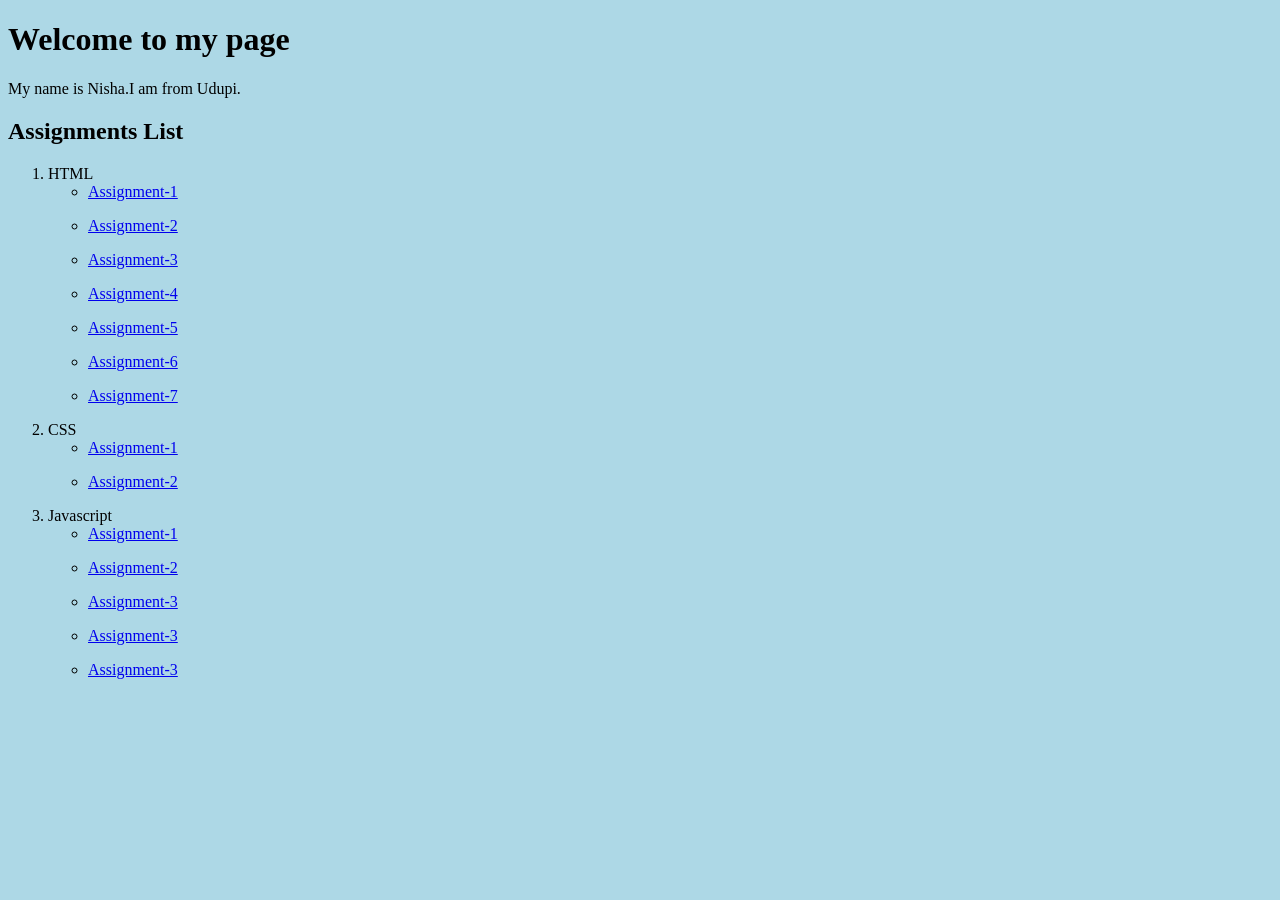
<file: index.html>
<!DOCTYPE html>
<html>
<head>
    <style>
        body {
            background-color: lightblue;
        }
    </style>
</head>
<body>
    <h1>Welcome to my page</h1>
    <p>My name is Nisha.I am from Udupi.</p>
    <h2>Assignments List</h2>
    <ol>
        <li>HTML</li>
        <ul>
            <li><a href="https://nishanayak8.github.io/sem4-fet/Assignments/one.html">Assignment-1</a></p>
            <li><a href="https://nishanayak8.github.io/sem4-fet/Assignments/two.html">Assignment-2</a></p>
            <li><a href="https://nishanayak8.github.io/sem4-fet/Assignments/three.html">Assignment-3</a></p>
            <li><a href="https://nishanayak8.github.io/sem4-fet/Assignments/four.html">Assignment-4</a></p>
            <li><a href="https://nishanayak8.github.io/sem4-fet/Assignments/five.html">Assignment-5</a></p>
            <li><a href="https://nishanayak8.github.io/sem4-fet/Assignments/six.html">Assignment-6</a></p>
            <li><a href="https://nishanayak8.github.io/sem4-fet/Assignments/seven.html">Assignment-7</a></p>
        </ul>

        <li>CSS</li>
        <ul>
            <li><a href="https://nishanayak8.github.io/sem4-fet/Assignments/one_css.html">Assignment-1</a></p></li>
            <li><a href="https://nishanayak8.github.io/sem4-fet/Assignments/two_css.html">Assignment-2</a></p></li>
        </ul>

        <li>Javascript</li>
        <ul>
            <li><a href="https://nishanayak8.github.io/sem4-fet/Assignments/one_css_js.html">Assignment-1</a></p></li>
            <li><a href="https://nishanayak8.github.io/sem4-fet/Assignments/two_css_js.html">Assignment-2</a></p></li>
            <li><a href="https://nishanayak8.github.io/sem4-fet/Assignments/three_css_js.html">Assignment-3</a></p></li>
            <li><a href="https://nishanayak8.github.io/sem4-fet/Assignments/four_css_js.html">Assignment-3</a></p></li>
            <li><a href="https://nishanayak8.github.io/sem4-fet/Assignments/five_css_js.html">Assignment-3</a></p></li>
            
        </ul>
    </ol>
</body>
</html>
</file>
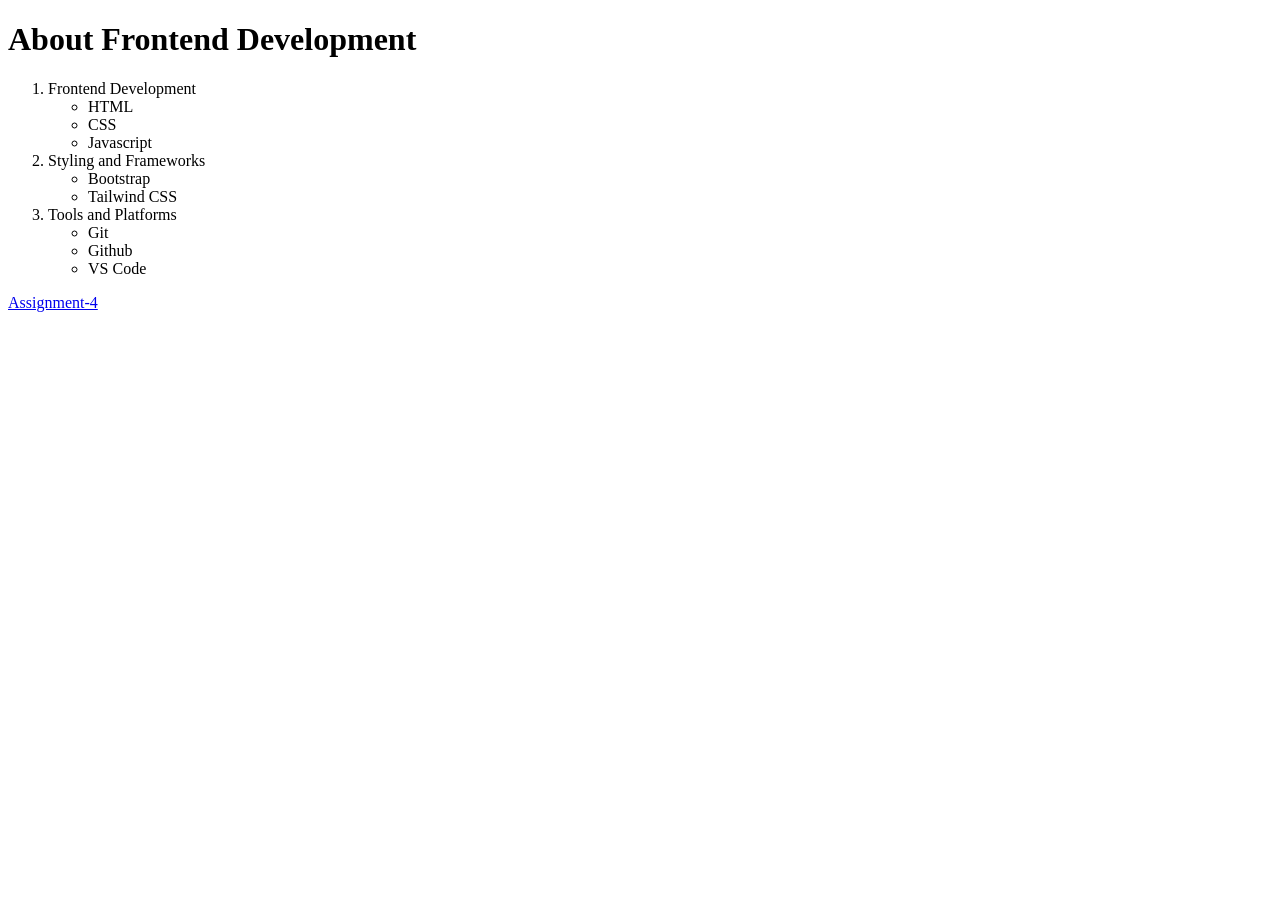
<file: Assignments/five.html>
<!DOCTYPE html>
<html lang="en">
<head>
    <meta charset="UTF-8">
    <meta name="viewport" content="width=device-width, initial-scale=1.0">
    <title>Lists</title>
</head>
<body>
    <h1>About Frontend Development</h1>
    <ol>
        <li>Frontend Development</li>
        <ul>
            <li>HTML</li>
            <li>CSS</li>
            <li>Javascript</li>
        </ul>

        <li>Styling and Frameworks</li>
        <ul>
            <li>Bootstrap</li>
            <li>Tailwind CSS</li>
        </ul>

        <li>Tools and Platforms</li>
        <ul>
            <li>Git</li>
            <li>Github</li>
            <li>VS Code</li>
        </ul>
    </ol>
    <p><a href="https://nishanayak8.github.io/sem4-fet/Assignments/four.html">Assignment-4</a></p>
    
</body>
</html>
</file>
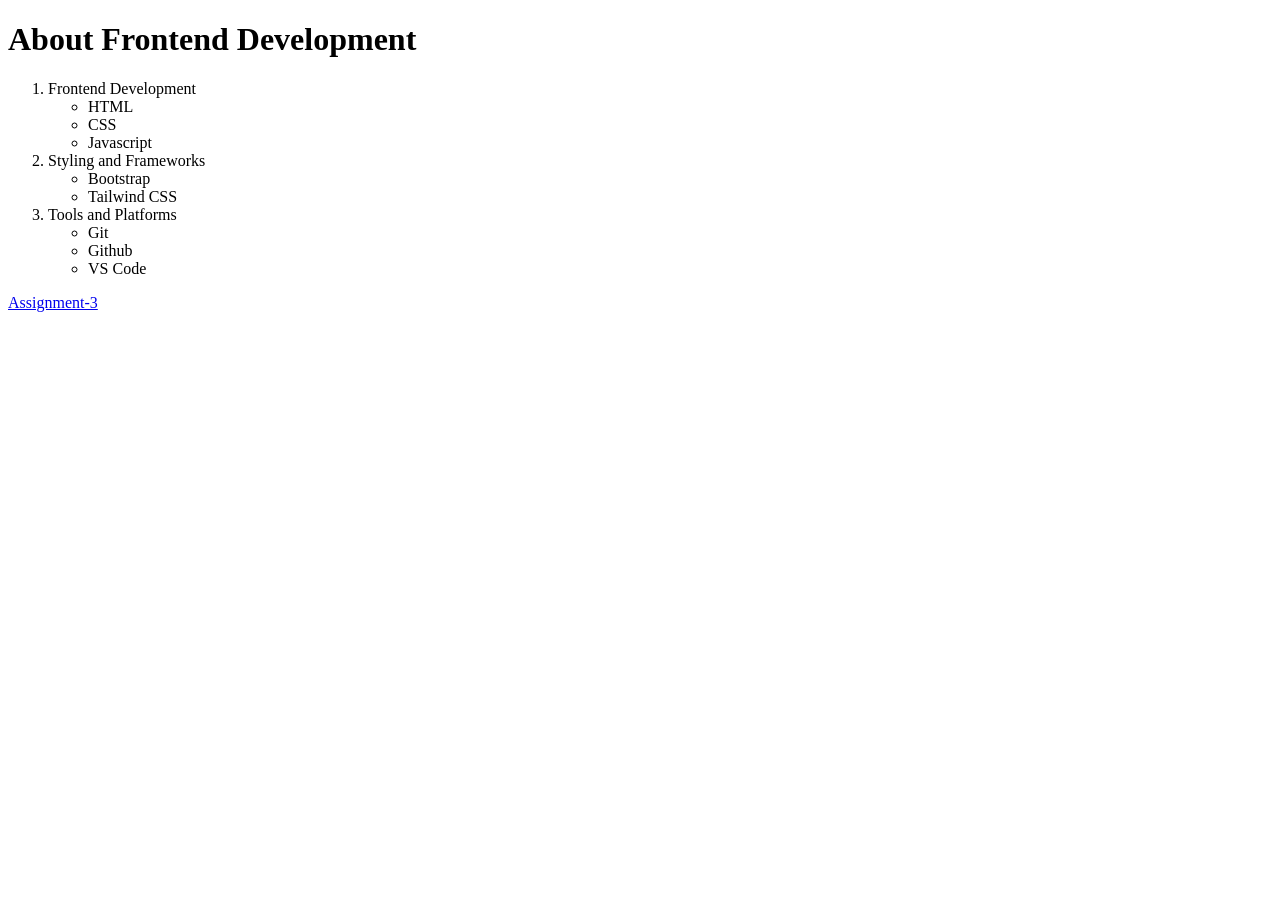
<file: Assignments/four.html>
<!DOCTYPE html>
<html lang="en">
<head>
    <meta charset="UTF-8">
    <meta name="viewport" content="width=device-width, initial-scale=1.0">
    <title>Lists</title>
</head>
<body>
    <h1>About Frontend Development</h1>
    <ol>
        <li>Frontend Development</li>
        <ul>
            <li>HTML</li>
            <li>CSS</li>
            <li>Javascript</li>
        </ul>

        <li>Styling and Frameworks</li>
        <ul>
            <li>Bootstrap</li>
            <li>Tailwind CSS</li>
        </ul>

        <li>Tools and Platforms</li>
        <ul>
            <li>Git</li>
            <li>Github</li>
            <li>VS Code</li>
        </ul>
    </ol>
    <p><a href="https://nishanayak8.github.io/sem4-fet/Assignments/three.html">Assignment-3</a></p>
    
</body>
</html>
</file>
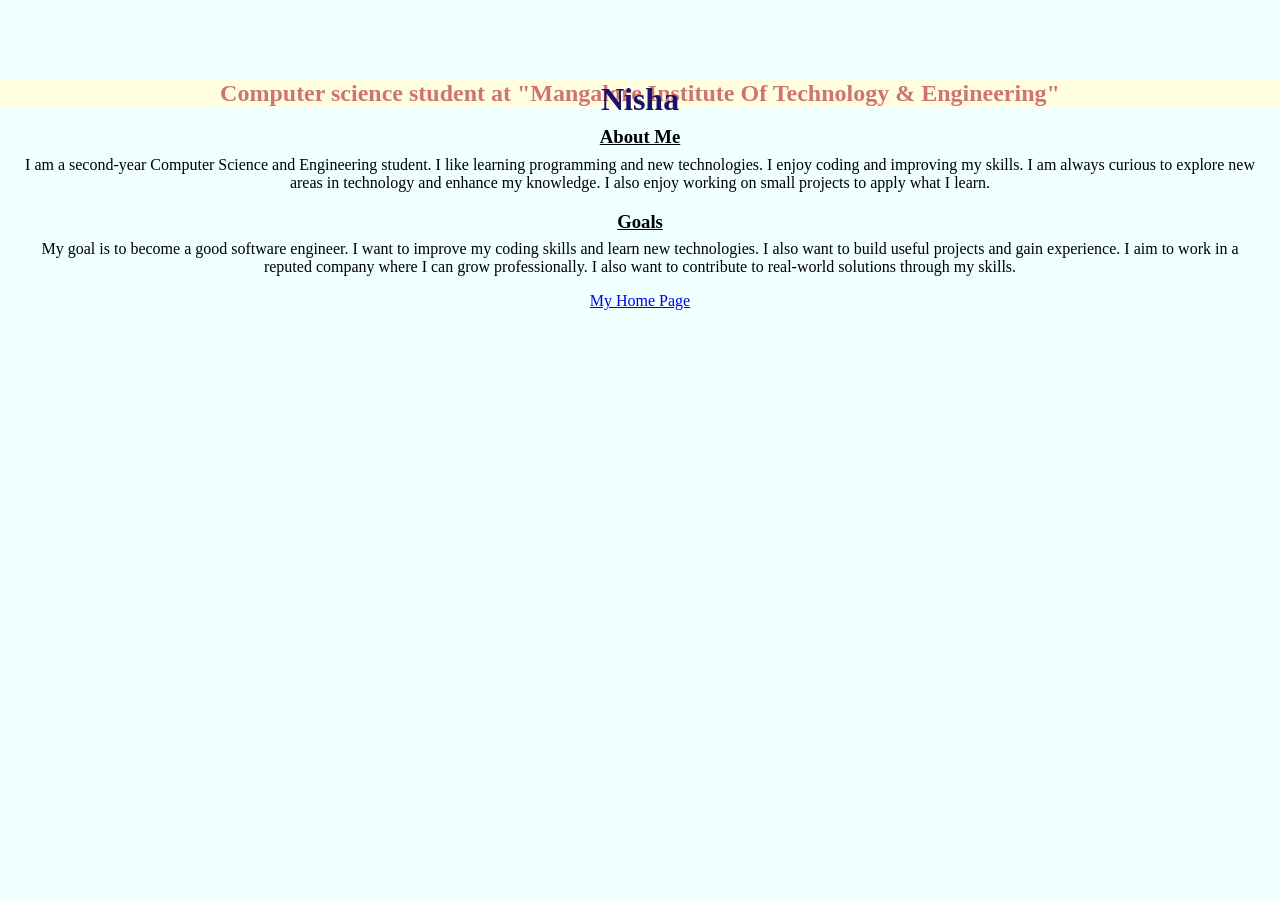
<file: Assignments/four_css_js.html>
<!DOCTYPE html>
<html lang="en">
<head>
    <meta charset="UTF-8">
    <meta name="viewport" content="width=device-width, initial-scale=1.0">
    <title>My Portfolio</title>

    <style>

        body {
            background-color: azure;
            margin: 0;
            padding: 0;
        }

        /* NAME */
        .main-title {
            text-align: center;
            color: rgb(26, 18, 108);
            font-family: 'Times New Roman', Times, serif;
            font-weight: bold;

            position: relative;
            top: 60px;     /* creates overlap */
            z-index: 10;
        }

        /* COURSE LINE */
        #myCourse {
            text-align: center;
            color: rgb(206, 116, 116);
            margin-bottom: 20px;
            cursor: pointer;

            position: relative;
            top: 0px;
            z-index: 1;   /* stays on top */
            background-color: lightyellow;
        }

        p.myDescription {
            text-align: center;
            font-size: 16px;
            padding: 0 20px;
        }

        h3 {
            text-align: center;
            text-decoration-line: underline;
            line-height: 0;
            text-decoration-style: solid;
            margin-top: 30px;
        }

    </style>
</head>

<body>

    <h1 class="main-title">Nisha</h1>

    <h2 id="myCourse">
        Computer science student at "Mangalore Institute Of Technology & Engineering"
    </h2>

    <h3>About Me</h3>

    <p class="myDescription">
        I am a second-year Computer Science and Engineering student. 
        I like learning programming and new technologies. 
        I enjoy coding and improving my skills. 
        I am always curious to explore new areas in technology and enhance my knowledge. 
        I also enjoy working on small projects to apply what I learn.
    </p>

    <h3>Goals</h3>

    <p class="myDescription">
        My goal is to become a good software engineer. 
        I want to improve my coding skills and learn new technologies. 
        I also want to build useful projects and gain experience. 
        I aim to work in a reputed company where I can grow professionally. 
        I also want to contribute to real-world solutions through my skills.
    </p>

    <p style="text-align: center;">
        <a href="https://nishanayak8.github.io/sem4-fet/" target="_blank">
            My Home Page
        </a>
    </p>

    <script src="one_script.js"></script>

</body>
</html>
</file>
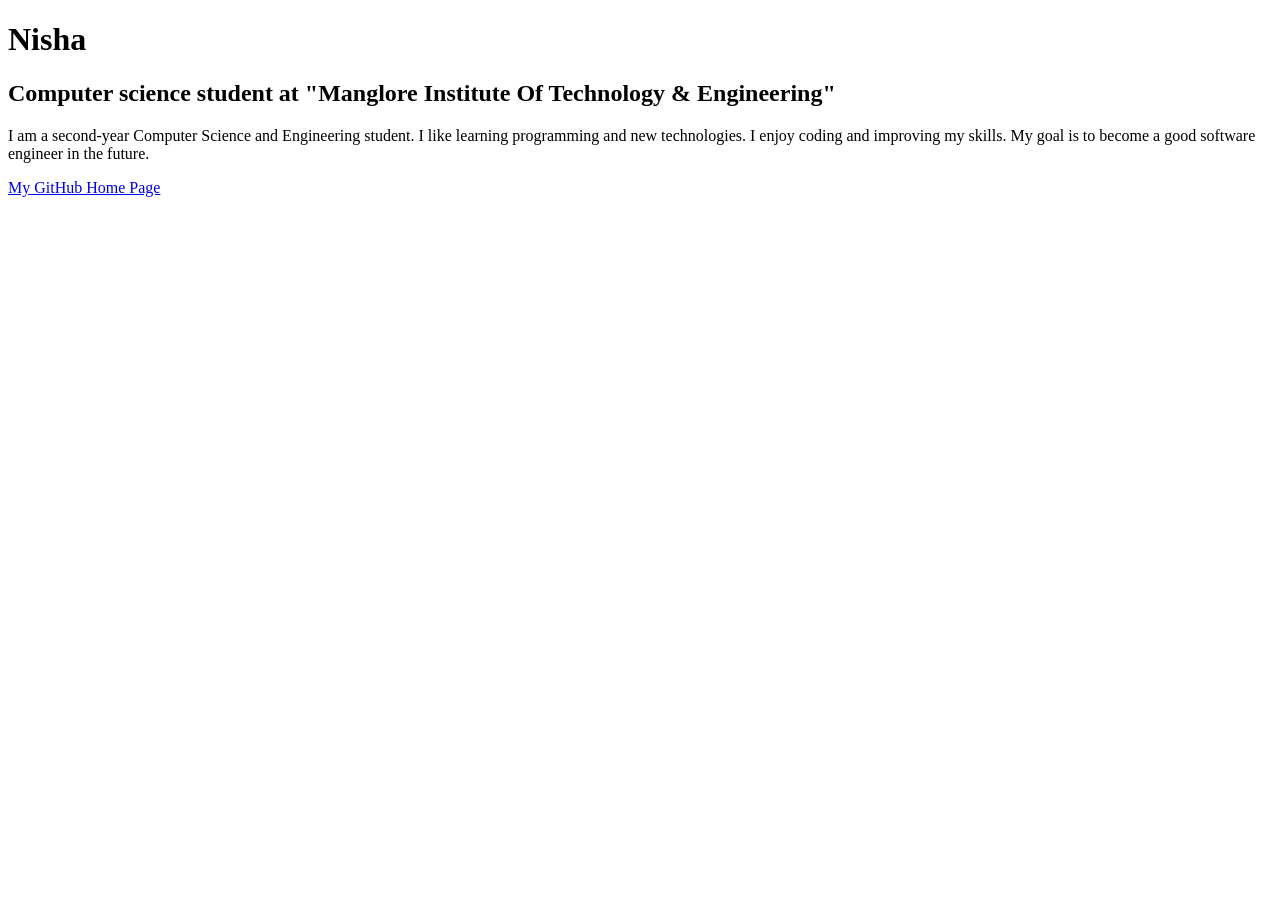
<file: Assignments/one.html>
<!DOCTYPE html>
<html lang="en">
<head>
    <meta charset="UTF-8">
    <meta name="viewport" content="width=device-width, initial-scale=1.0">
    <title>My Portfolio</title>
</head>
<body>
    <h1>Nisha</h1>
    <h2>Computer science student at "Manglore Institute Of Technology & Engineering"</h2>
    <p>I am a second-year Computer Science and Engineering student. I like learning programming and new technologies. I enjoy coding and improving my skills. My goal is to become a good software engineer in the future.</p>
    <p><a href="https://nishanayak8.github.io/sem4-fet/">My GitHub Home Page</a></p>
</body>
</html>
</file>
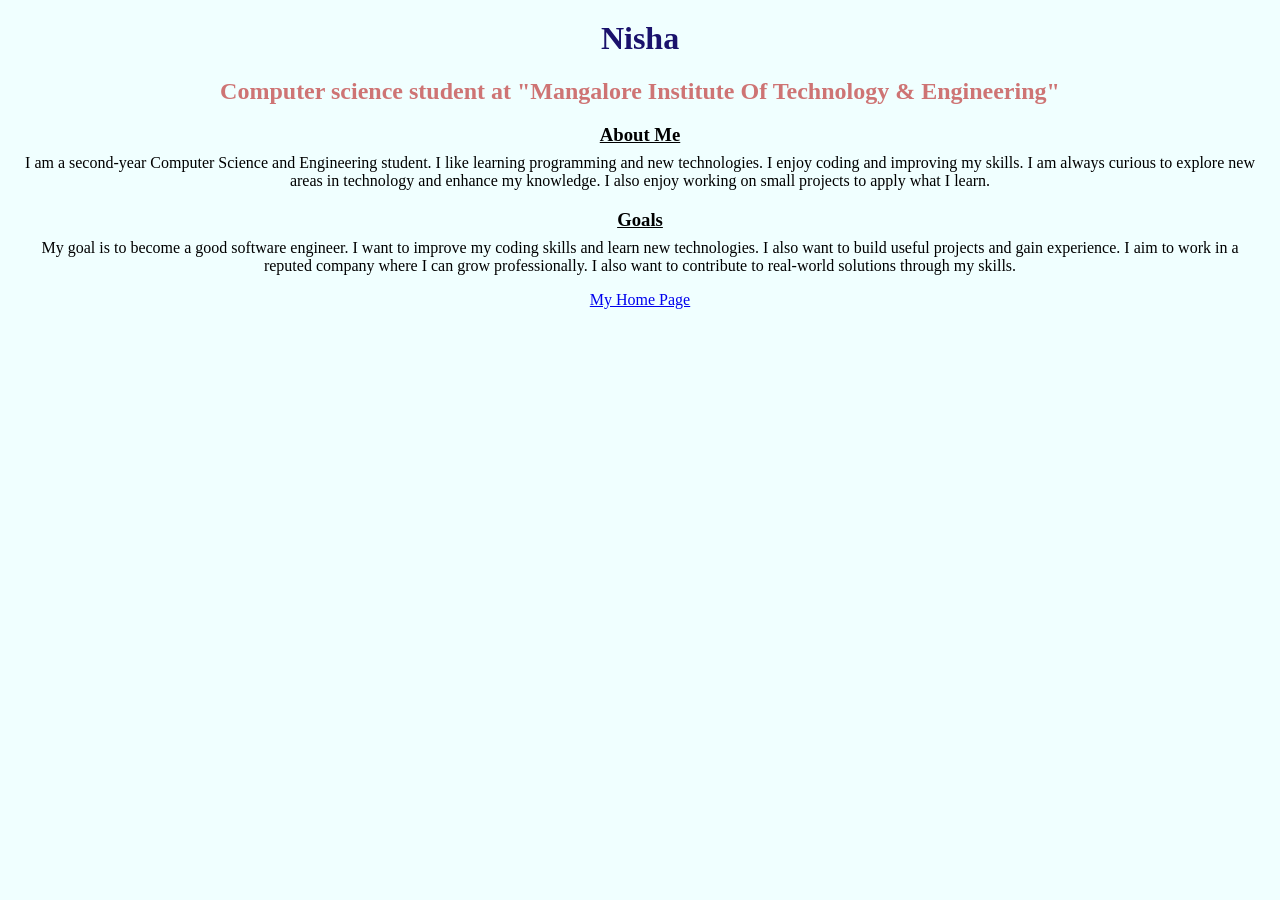
<file: Assignments/one_css.html>
<!DOCTYPE html>
<html lang="en">
<head>
    <meta charset="UTF-8">
    <meta name="viewport" content="width=device-width, initial-scale=1.0">
    <title>My Portfolio</title>

    <style>
        body {
            background-color :azure;
            margin: 0;
            padding: 0;
        }

        .main-title {
            text-align: center;
            color: rgb(26, 18, 108);
            font-family: 'Times New Roman', Times, serif;
            font-weight: bold;
            margin-top: 20px;
        }

        #myCourse {
            text-align: center;
            color: rgb(206, 116, 116);
            margin-bottom: 20px;
        }

        p.myDescription {
            text-align: center;
            font-size: 16px;
            padding: 0 20px;
        }

        h3 {
            text-align: center;
            text-decoration-line: underline;
            line-height: 0;
            text-decoration-style: solid;
            margin-top: 30px;
        }

    </style>
</head>

<body>

    <h1 class="main-title">Nisha</h1>

    <h2 id="myCourse">
        Computer science student at "Mangalore Institute Of Technology & Engineering"
    </h2>

    <h3>About Me</h3>
    <p class="myDescription">
        I am a second-year Computer Science and Engineering student. 
        I like learning programming and new technologies. 
        I enjoy coding and improving my skills. 
        I am always curious to explore new areas in technology and enhance my knowledge. 
        I also enjoy working on small projects to apply what I learn.
    </p>

    <h3>Goals</h3>
    <p style="text-align: center; font-size: 16px; padding: 0 20px;">
        My goal is to become a good software engineer. 
        I want to improve my coding skills and learn new technologies. 
        I also want to build useful projects and gain experience. 
        I aim to work in a reputed company where I can grow professionally. 
        I also want to contribute to real-world solutions through my skills.
    </p>

    <p style="text-align: center;">
        <a href="https://nishanayak8.github.io/sem4-fet/" target="_blank">
            My Home Page
        </a>
    </p>

</body>
</html>
</file>
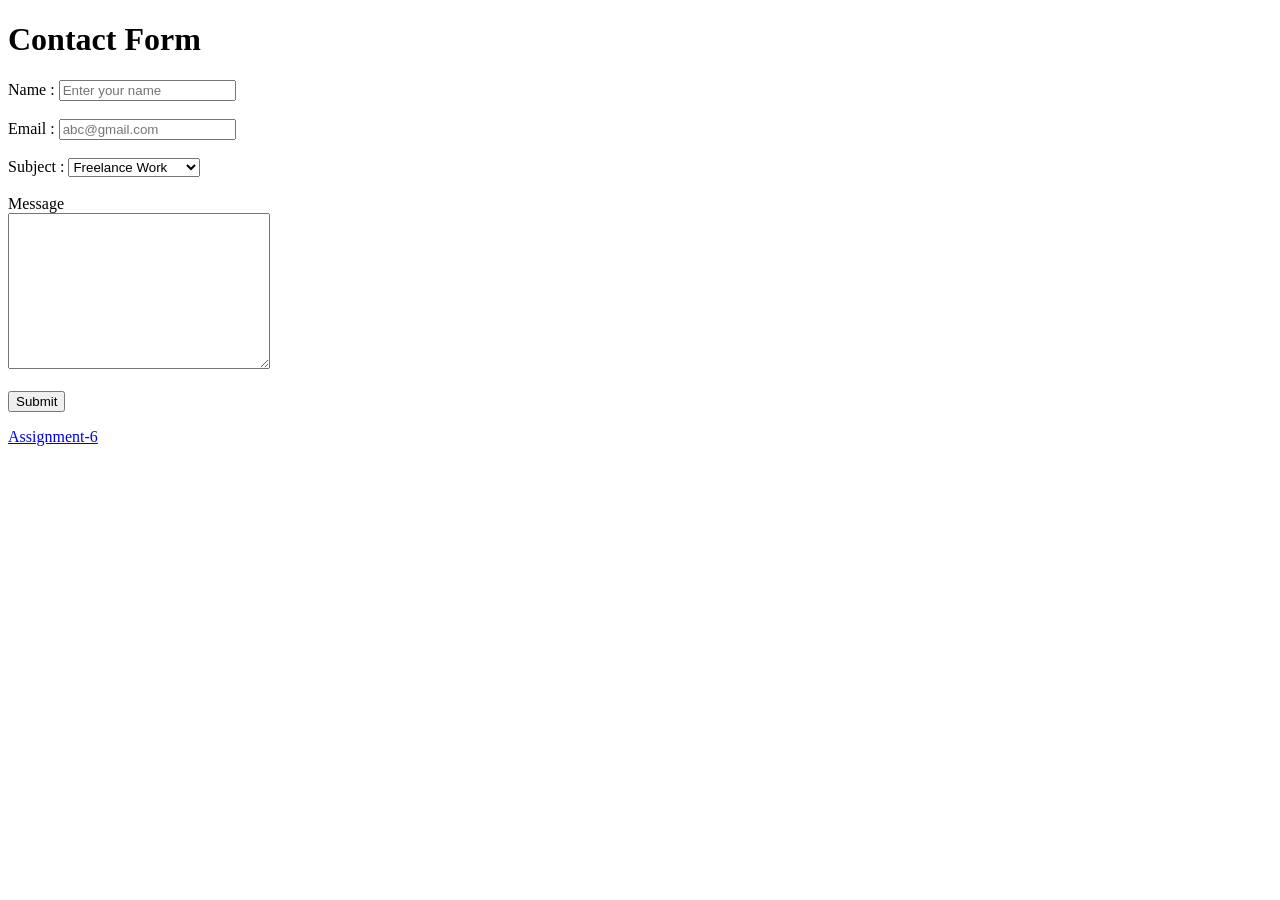
<file: Assignments/seven.html>
<!DOCTYPE html>
<html lang="en">
<head>
    <meta charset="UTF-8">
    <meta name="viewport" content="width=device-width, initial-scale=1.0">
    <title>Form-Example</title>
</head>
<body>
    <h1>Contact Form</h1>
    <form>
        <label for="name">Name : </label>
        <input type="text" for="name" name="username" placeholder="Enter your name">
        <br><br>

        <label for="email">Email : </label>
        <input type="email" id="email" name="email" placeholder="abc@gmail.com" required>
        <br><br>

        <label for="subjects">Subject : </label>
        <select name="Subjects" id="subjects">
            <option value="freelance">Freelance Work</option>
            <option value="internship">Internship</option>
            <option value="project">Project Discussion</option>
        </select>
        <br><br>

        <label for="message">Message</label>
        <br>
        <textarea name="message" id="message" cols="30" rows="10"></textarea>
        <br><br>

        <input type="submit" value="Submit">
    </form>
    <p><a href="https://nishanayak8.github.io/sem4-fet/Assignments/six.html">Assignment-6</a></p>
</body>
</html>
</file>
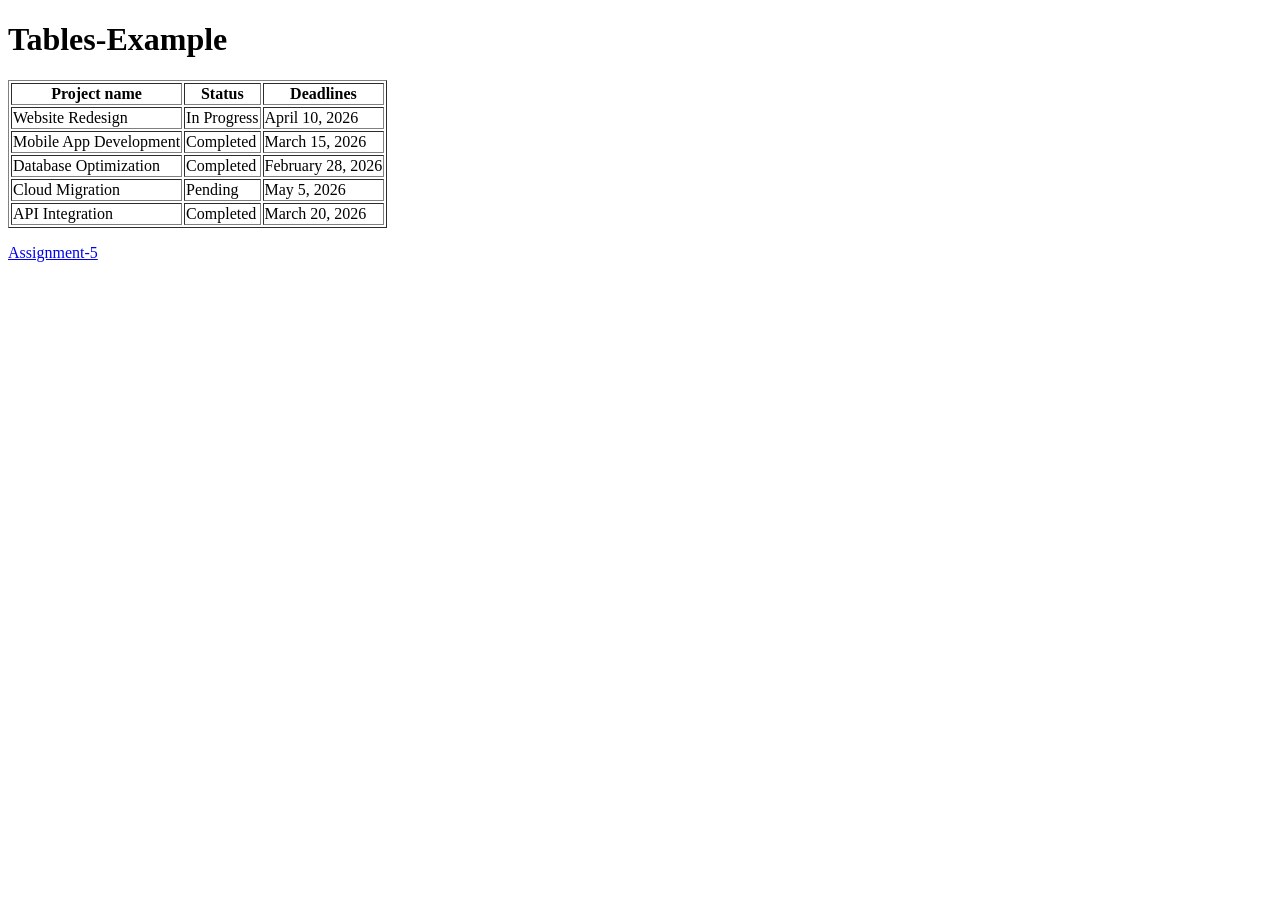
<file: Assignments/six.html>
<!DOCTYPE html>
<html lang="en">
<head>
    <meta charset="UTF-8">
    <meta name="viewport" content="width=device-width, initial-scale=1.0">
    <title>Table Example</title>
</head>
<body>
    <h1>Tables-Example</h1>
    <table border="1">
        <tr>
            <th>Project name</th>
            <th>Status</th>
            <th>Deadlines</th>
        </tr>
      
        <tr>
            <td>Website Redesign</td>
            <td>In Progress</td>
            <td>April 10, 2026</td>
        </tr>
      
        <tr>
          <td>Mobile App Development</td>
          <td>Completed</td>
          <td>March 15, 2026</td>
        </tr>

        <tr>
          <td>Database Optimization</td>
          <td>Completed</td>
          <td>February 28, 2026</td>
        </tr>
        
        <tr>
          <td>Cloud Migration</td>
          <td>Pending</td>
          <td>May 5, 2026</td>
        </tr>
        
        <tr>
          <td>API Integration</td>
          <td>Completed</td>
          <td>March 20, 2026</td>
        </tr>
    </table>
    <p><a href="https://nishanayak8.github.io/sem4-fet/Assignments/five.html">Assignment-5</a></p>
    
</body>
</html>
</file>
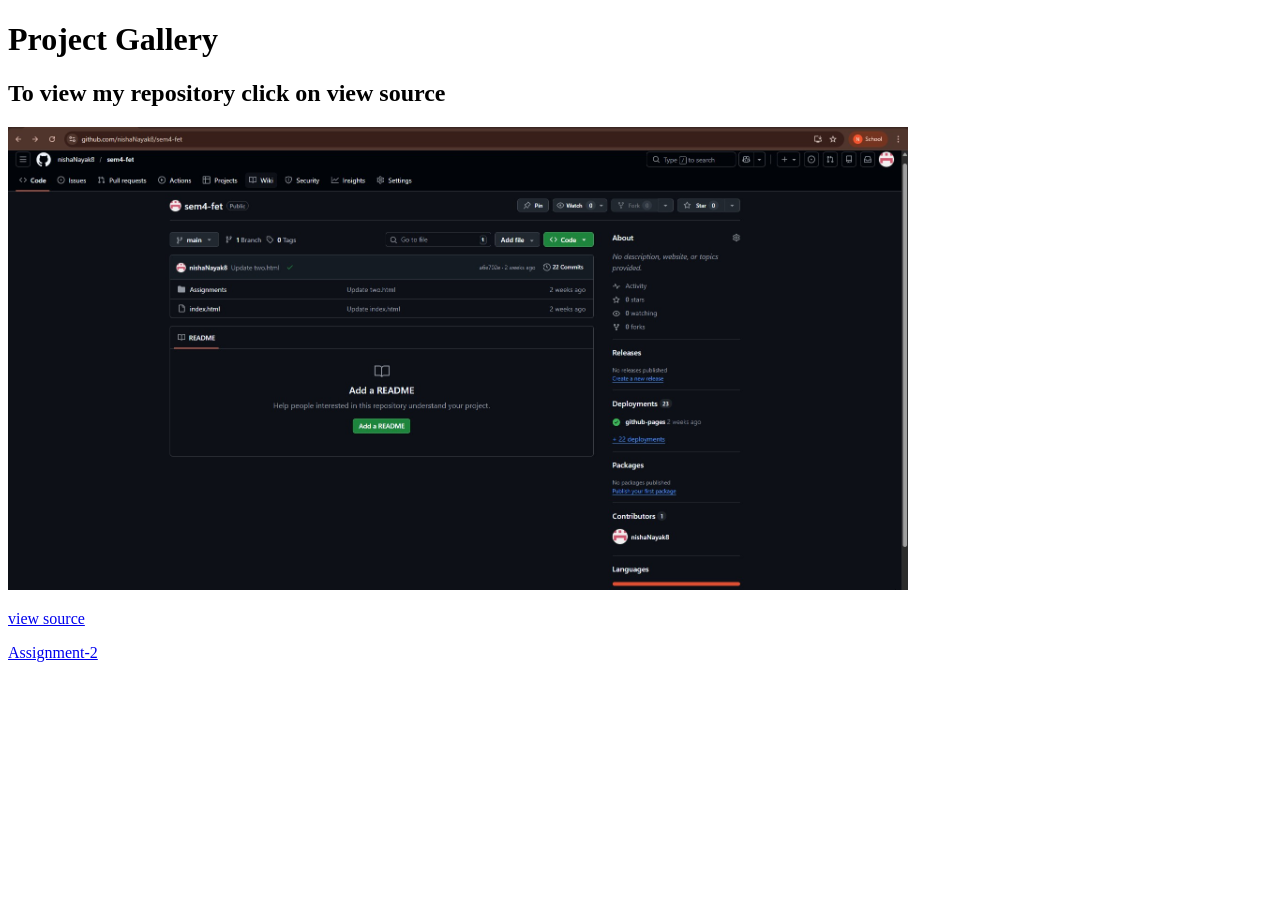
<file: Assignments/three.html>
<!DOCTYPE html>
<html lang="en">
<head>
    <meta charset="UTF-8">
    <meta name="viewport" content="width=device-width, initial-scale=1.0">
    <title>Repository-Image</title>
</head>
<body>
    <h1>Project Gallery</h1>
    <h2>To view my repository click on view source</h2>
    <img width="900" src="../Images/MyRepository.jpg" alt="Repository image not found">
    <p><a href="https://github.com/nishaNayak8/sem4-fet">view source</a></p>
    <p><a href="https://nishanayak8.github.io/sem4-fet/Assignments/two.html">Assignment-2</a></p>
</body>
</html>
</file>
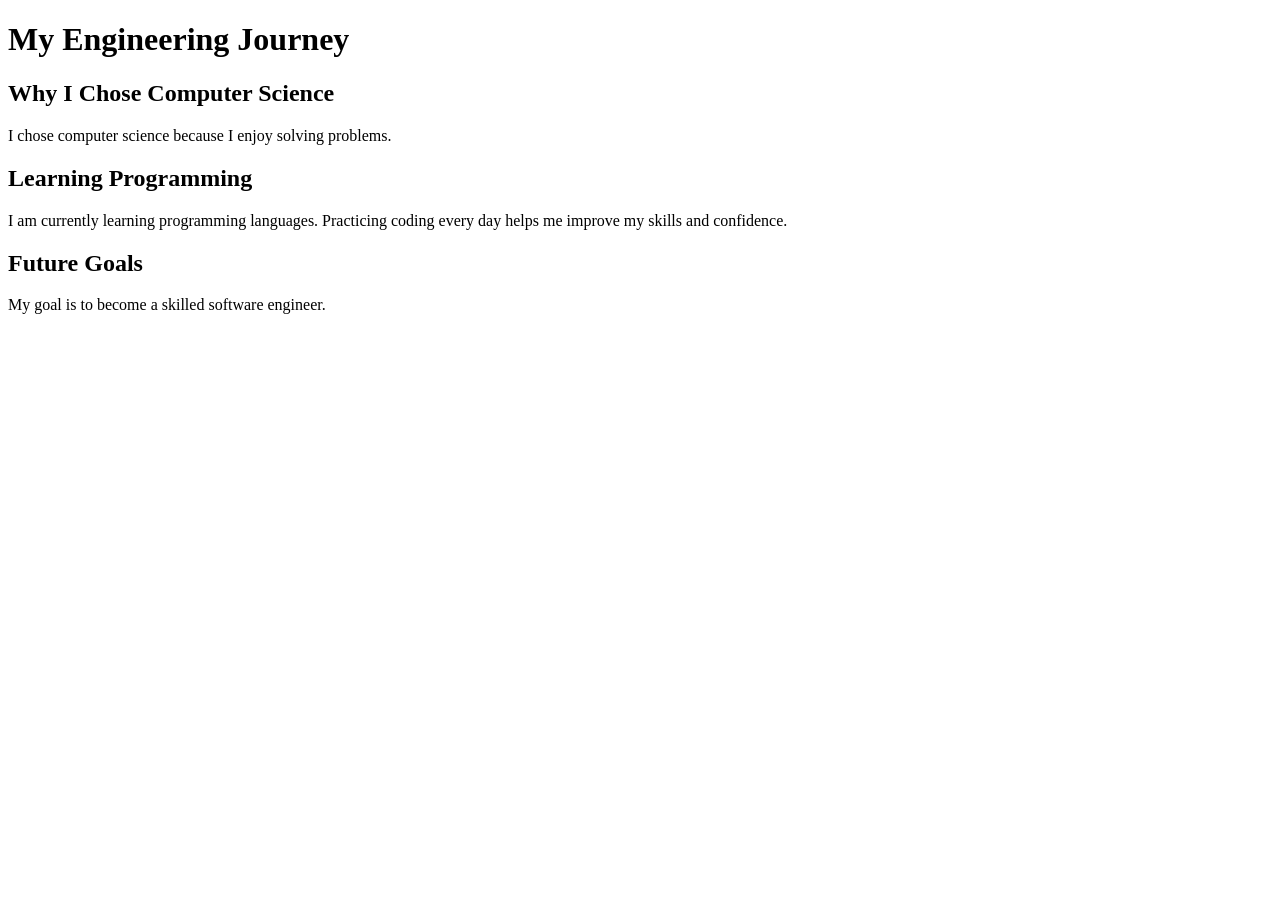
<file: Assignments/two.html>
<!DOCTYPE html>
<html>
<head>
    <title>My First Tech Blog</title>
</head>
<body>

    <h1>My Engineering Journey</h1>

    <h2>Why I Chose Computer Science</h2>
    <p>I chose computer science because I enjoy solving problems.</p>

    <h2>Learning Programming</h2>
    <p>I am currently learning programming languages. Practicing coding every day helps me improve my skills and confidence.</p>

    <h2>Future Goals</h2>
    <p>My goal is to become a skilled software engineer.</p>
    <p><a href="https://nishanayak8.github.io/sem4-fet/Assignments/one.html"></a></p>

</body>
</html>
</file>
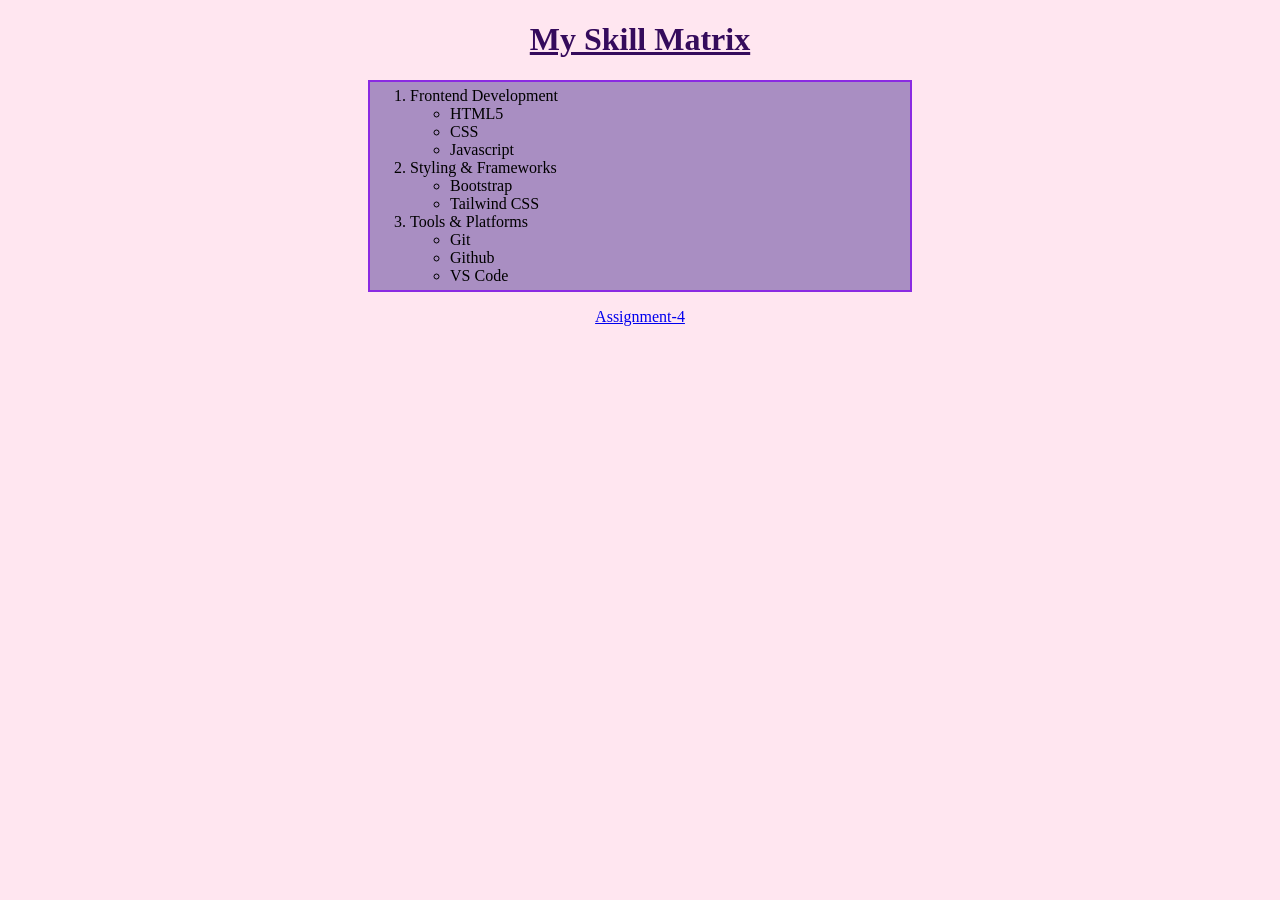
<file: Assignments/two_css.html>
<!DOCTYPE html>
<html lang="en">
<head>
    <meta charset="UTF-8">
    <meta name="viewport" content="width=device-width, initial-scale=1.0">
    <title>Skill Matrix</title>
    <link rel="stylesheet" href="style_two.css">
</head>
<body>
    <h1>My Skill Matrix</h1>
    <ol>
        <li>Frontend Development</li>
        <ul>
            <li>HTML5</li>
            <li>CSS</li>
            <li>Javascript</li>
        </ul>

        <li>Styling & Frameworks</li>
        <ul>
            <li>Bootstrap</li>
            <li>Tailwind CSS</li>
        </ul>

        <li>Tools & Platforms</li>
        <ul>
            <li>Git</li>
            <li>Github</li>
            <li>VS Code</li>
        </ul>
    </ol>
    <p><a href="https://nishanayak8.github.io/sem4-fet/Assignments/four.html">Assignment-4</a></p>
    
</body>
</html>
</file>
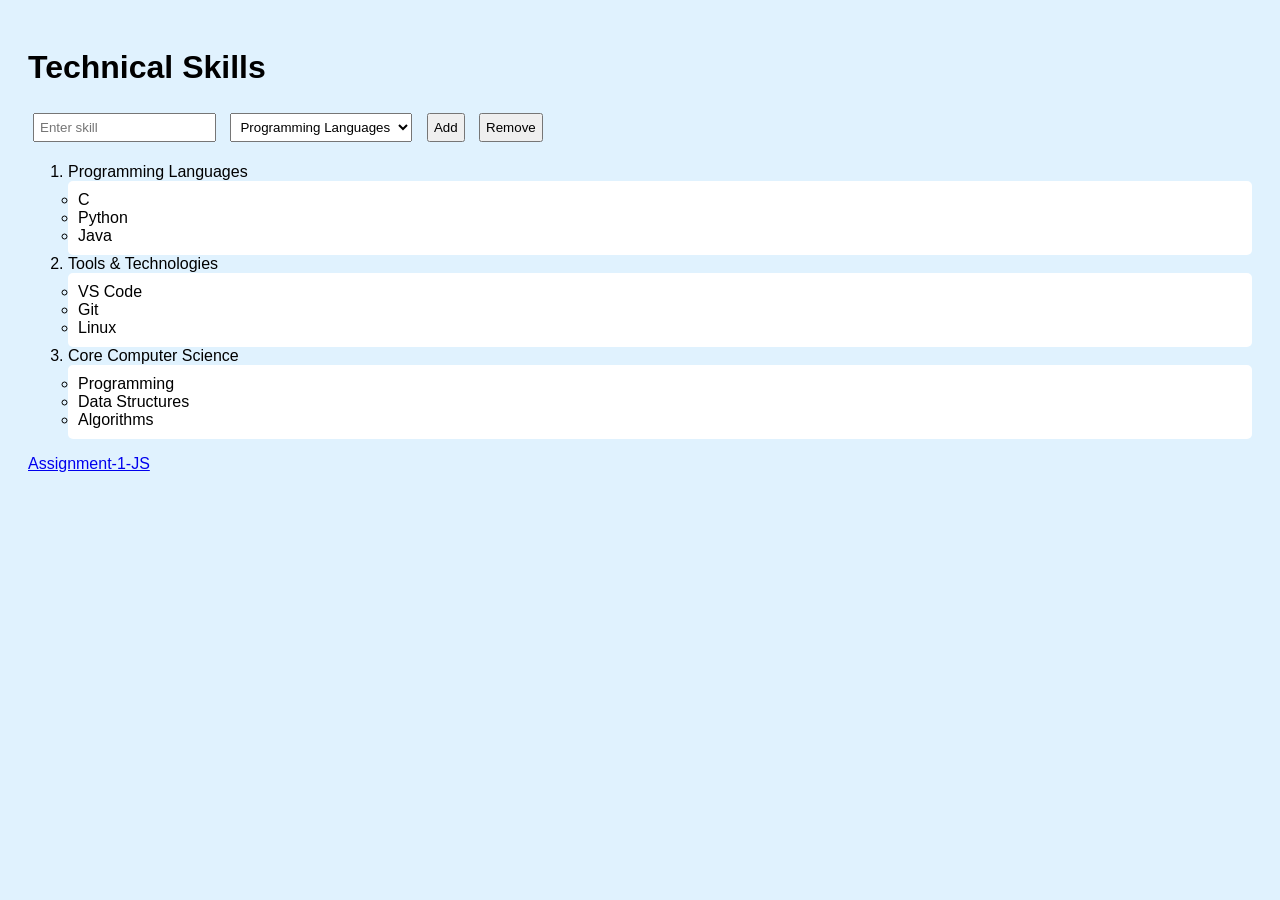
<file: Assignments/two_css_js.html>
<!DOCTYPE html>
<html>
<head>
    <title>Technical Skills List</title>

    <style>
        body {
            background-color: #e0f2fe;
            font-family: Arial;
            padding: 20px;
        }

        input, select, button {
            margin: 5px;
            padding: 5px;
        }

        ul {
            background: white;
            padding: 10px;
            border-radius: 5px;
        }
    </style>
</head>
<body>

<h1>Technical Skills</h1>

<input id="skillInput" placeholder="Enter skill">
<select id="categorySelect">
    <option value="prog">Programming Languages</option>
    <option value="tools">Tools & Technologies</option>
    <option value="core">Core Computer Science</option>
</select>

<button onclick="addSkill()">Add</button>
<button onclick="removeSkill()">Remove</button>

<ol>
    <li>Programming Languages
        <ul id="prog"><li>C</li><li>Python</li><li>Java</li></ul>
    </li>
    <li>Tools & Technologies
        <ul id="tools"><li>VS Code</li><li>Git</li><li>Linux</li></ul>
    </li>
    <li>Core Computer Science
        <ul id="core"><li>Programming</li><li>Data Structures</li><li>Algorithms</li></ul>
    </li>
</ol>

<script>
function getList() {
    debugger; // pauses when this function is called
    return document.getElementById(categorySelect.value);
}

function addSkill() {
    debugger; // pause before adding skill
    let val = skillInput.value.trim();
    if (!val) return alert("Enter skill");

    let list = getList();
    for (let li of list.children)
        if (li.textContent.toLowerCase() === val.toLowerCase())
            return alert("Already exists");

    list.innerHTML += `<li>${val}</li>`;
    skillInput.value = "";
}

function removeSkill() {
    debugger; // pause before removing skill
    let val = skillInput.value.trim().toLowerCase();
    let list = getList();

    for (let li of list.children) {
        if (li.textContent.toLowerCase() === val) {
            li.remove();
            skillInput.value = "";
            return;
        }
    }
    alert("Not found");
}
</script>
<p><a href="https://nishanayak8.github.io/sem4-fet/Assignments/one_css_js.html">Assignment-1-JS</a></p>

</body>
</html>
</file>
<file: Assignments/style_two.css>
ol {
    border: 2px solid blueviolet;
    margin: 5px;
    padding-top: 5px;
    padding-bottom: 5px;
    background-color: rgb(169, 142, 194);
    width: 500px;
    margin-left: auto;
    margin-right: auto;
}

h1 {
    text-align: center;
    color: rgb(53, 11, 92);
    text-decoration-line: underline;
    text-decoration-style: solid;
}

p {
    text-align: center;
}

body {
    background-color: #ffe6f0;
}
</file>
